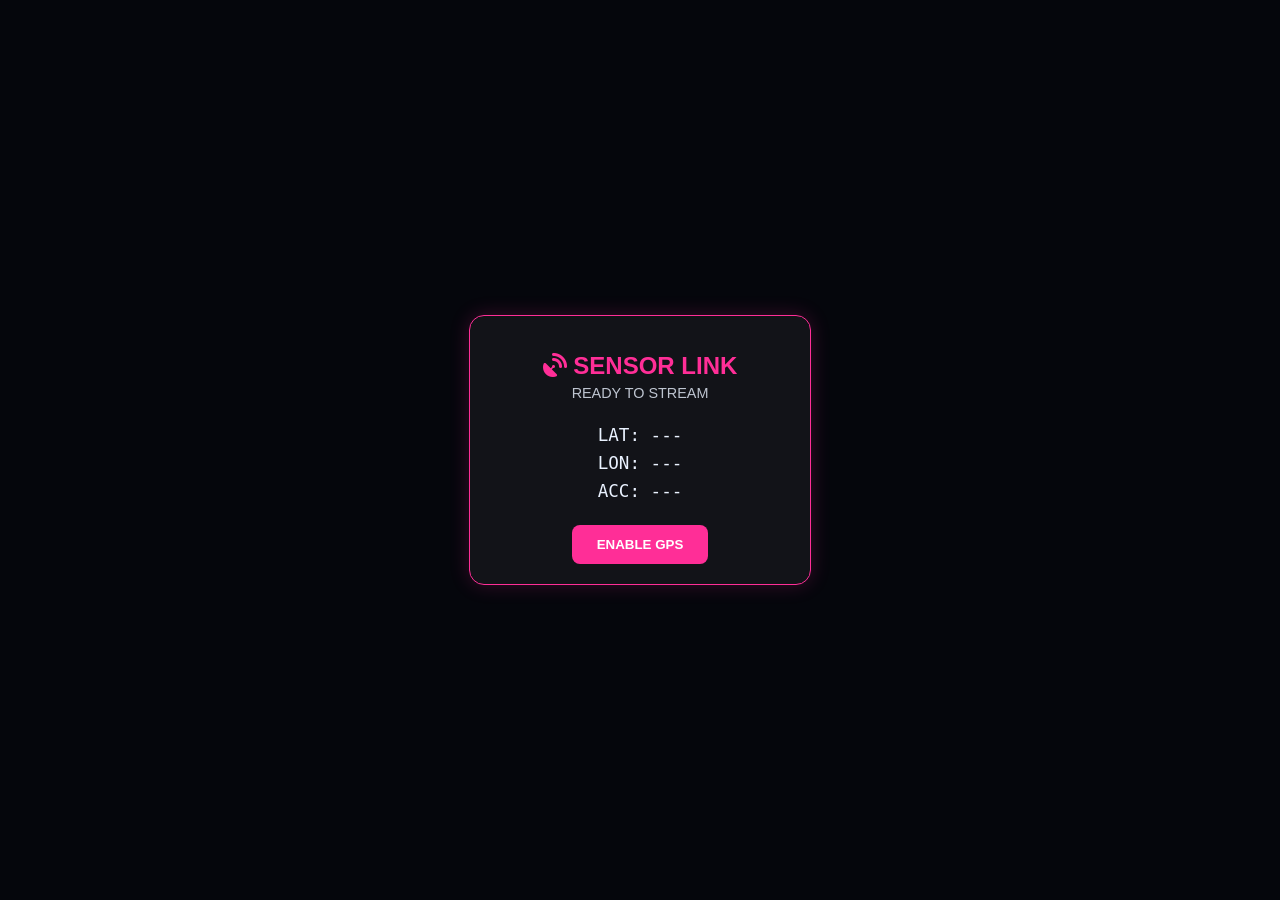
<file: web/templates/mobile.html>
<!DOCTYPE html>
<html lang="en">
<head>
    <meta charset="UTF-8">
    <meta name="viewport" content="width=device-width, initial-scale=1.0">
    <title>NEOBOX | Mobile Link</title>
    <link rel="stylesheet" href="https://cdnjs.cloudflare.com/ajax/libs/font-awesome/6.4.0/css/all.min.css" />
    <style>
        :root { --bg: #05060c; --accent: #ff2e97; --text: #eaf2ff; }
        body { background: var(--bg); color: var(--text); font-family: sans-serif; display: flex; flex-direction: column; align-items: center; justify-content: center; height: 100vh; margin: 0; text-align: center; }
        .card { background: rgba(255,255,255,0.05); padding: 20px; border-radius: 15px; border: 1px solid var(--accent); width: 80%; max-width: 300px; box-shadow: 0 0 20px rgba(255,46,151,0.2); }
        h1 { color: var(--accent); margin-bottom: 5px; font-size: 1.5rem; }
        .status { margin-bottom: 20px; font-size: 0.9rem; opacity: 0.8; }
        .data { font-family: monospace; font-size: 1.1rem; line-height: 1.6; }
        .btn { background: var(--accent); color: white; border: none; padding: 12px 25px; border-radius: 8px; font-weight: bold; cursor: pointer; margin-top: 20px; }
    </style>
</head>
<body>
    <div class="card">
        <h1><i class="fas fa-satellite-dish"></i> SENSOR LINK</h1>
        <div class="status" id="status">READY TO STREAM</div>
        
        <div class="data" id="gps-data">
            LAT: ---<br>
            LON: ---<br>
            ACC: ---
        </div>

        <button class="btn" id="start-btn">ENABLE GPS</button>
    </div>

    <script src="https://cdn.socket.io/4.5.4/socket.io.min.js"></script>
    <script>
        const socket = io('/system');
        const startBtn = document.getElementById('start-btn');
        const status = document.getElementById('status');
        const dataBox = document.getElementById('gps-data');
        let watchId = null;

        startBtn.onclick = () => {
            if (!navigator.geolocation) {
                alert("Geolocation not supported");
                return;
            }

            if (watchId) {
                navigator.geolocation.clearWatch(watchId);
                watchId = null;
                startBtn.innerText = "ENABLE GPS";
                status.innerText = "STREAM STOPPED";
            } else {
                status.innerText = "REQUESTING ACCESS...";
                watchId = navigator.geolocation.watchPosition((pos) => {
                    const gps = {
                        lat: pos.coords.latitude,
                        lon: pos.coords.longitude,
                        alt: pos.coords.altitude || 0,
                        acc: pos.coords.accuracy
                    };
                    
                    dataBox.innerHTML = `
                        LAT: ${gps.lat.toFixed(6)}<br>
                        LON: ${gps.lon.toFixed(6)}<br>
                        ACC: ${gps.acc.toFixed(1)}m
                    `;
                    
                    status.innerText = "STREAMING LIVE";
                    socket.emit('gps_update', gps);
                }, (err) => {
                    status.innerText = "ERROR: " + err.message;
                }, { enableHighAccuracy: true });
                
                startBtn.innerText = "DISABLE GPS";
            }
        };
    </script>
</body>
</html>
</file>
